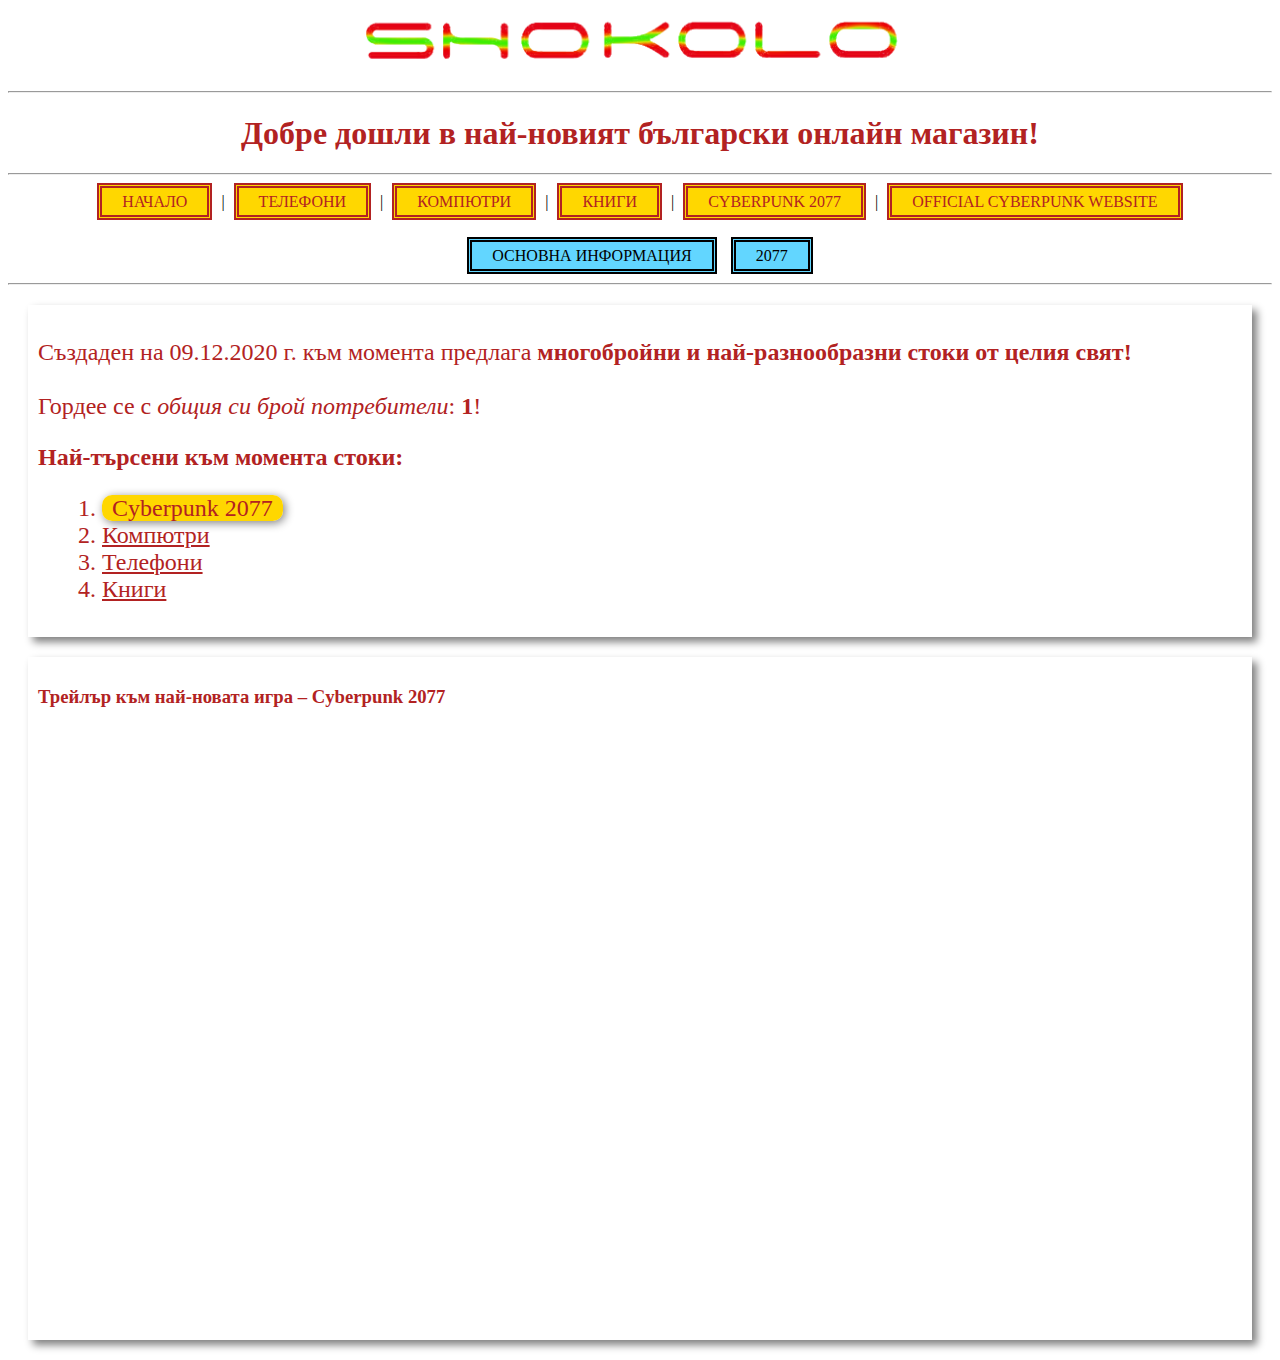
<file: src/index.html>
<!DOCTYPE html>
<html lang="en">
<head>
    <meta charset="UTF-8">
    <title>Home Page</title>
    <link rel="icon" href="../img/s.png">
    <link rel="stylesheet" href="../css/style.css">
</head>

<body>
    <a href="#" target="_blank">
        <img src="../img/shokolo.png" class = "center"  alt="Store image">
    </a>
    <hr>
    <h1>Добре дошли в най-новият български онлайн магазин!</h1>
    <hr>
    <nav>
        <a href="index.html">Начало</a> |
        <a href="phones.html">Телефони</a> |
        <a href="computers.html">Компютри</a> |
        <a href="books.html">Книги</a> |
        <a href="cyberpunk.html">Cyberpunk 2077</a> |
        <a href="https://cyberpunk.net" target="_blank">Official Cyberpunk Website</a>
        <br> <br> <br>
        <div id="subNav">
            <a href="#main">Основна информация</a>
            <a href="#CP">2077</a>
        </div>
        </nav>
    <hr>
    <div id="main">
        <p style="font-size: 1.5em" >Създаден на 09.12.2020 г. към момента предлага <b>многобройни и най-разнообразни</b> <strong>стоки</strong> <b>от целия свят!</b><br><br> Гордее се с <i>общия си брой потребители</i>: <b>1</b>!</p>

        <h2>Най-търсени към момента стоки:</h2>
        <ol style="font-size: 1.5em">
            <li ><a class="buttonCP" href="cyberpunk.html">Cyberpunk 2077</a></li>
            <li><a href="computers.html">Компютри</a></li>
            <li><a href="phones.html">Телефони</a></li>
            <li><a href="books.html">Книги</a></li>
        </ol>
    </div>
    <div id="CP">
        <h3>Трейлър към най-новата игра – Cyberpunk 2077</h3>
        <iframe width="900" height="600" src="https://www.youtube.com/embed/8X2kIfS6fb8" frameborder="0" allow="accelerometer; autoplay; clipboard-write; encrypted-media; gyroscope; picture-in-picture" allowfullscreen></iframe>
    </div>
</body>
</html>
</file>
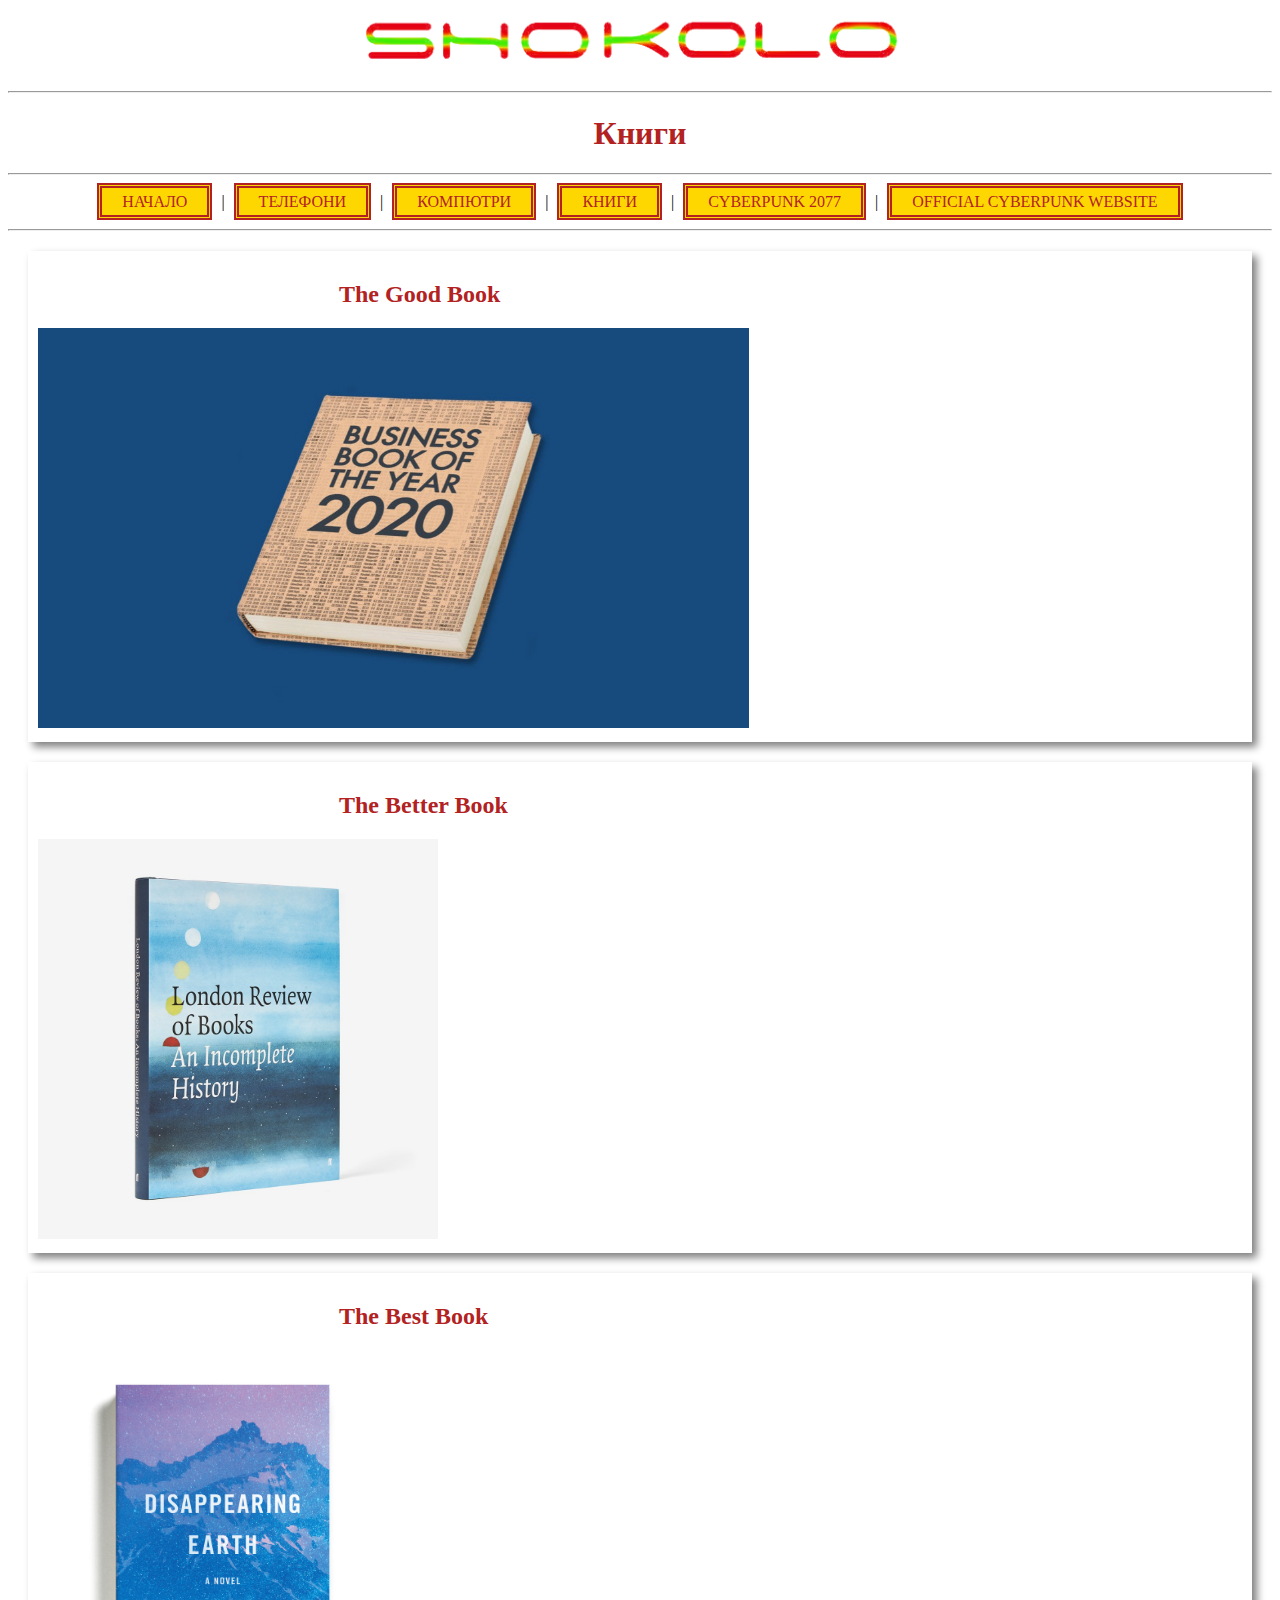
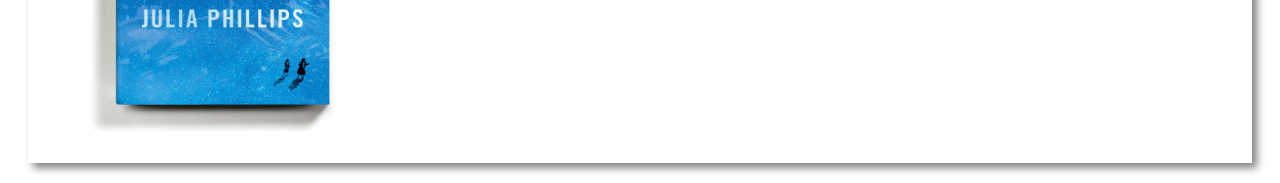
<file: src/books.html>
<!DOCTYPE html>
<html lang="en">
<head>
    <meta charset="UTF-8">
    <title>Books</title>
    <link rel="icon" href="../img/s.png">
    <link rel="stylesheet" href="../css/style.css">
</head>
<body>
    <a href="index.html">
        <img src="../img/shokolo.png" class = "center"  alt="Store image">
    </a>
    <hr>
    <h1>Книги</h1>
    <hr>
    <nav>
        <a href="index.html">Начало</a> |
        <a href="phones.html">Телефони</a> |
        <a href="computers.html">Компютри</a> |
        <a href="books.html">Книги</a> |
        <a href="cyberpunk.html">Cyberpunk 2077</a> |
        <a href="https://cyberpunk.net" target="_blank">Official Cyberpunk Website</a>
    </nav>
    <hr>
    <div class="product">
        <h2 class="center">The Good Book</h2>
        <img src="../img/b1.jpg" alt="b1" height="400">
    </div>
    <div class="product">
        <h2 class="center">The Better Book</h2>
        <img src="../img/b2.jpg" alt="b2" height="400">
    </div>
    <div class="product">
        <h2 class="center">The Best Book</h2>
        <img src="../img/b3.jpg" alt="b3" height="400">
    </div>
</body>
</html>
</file>
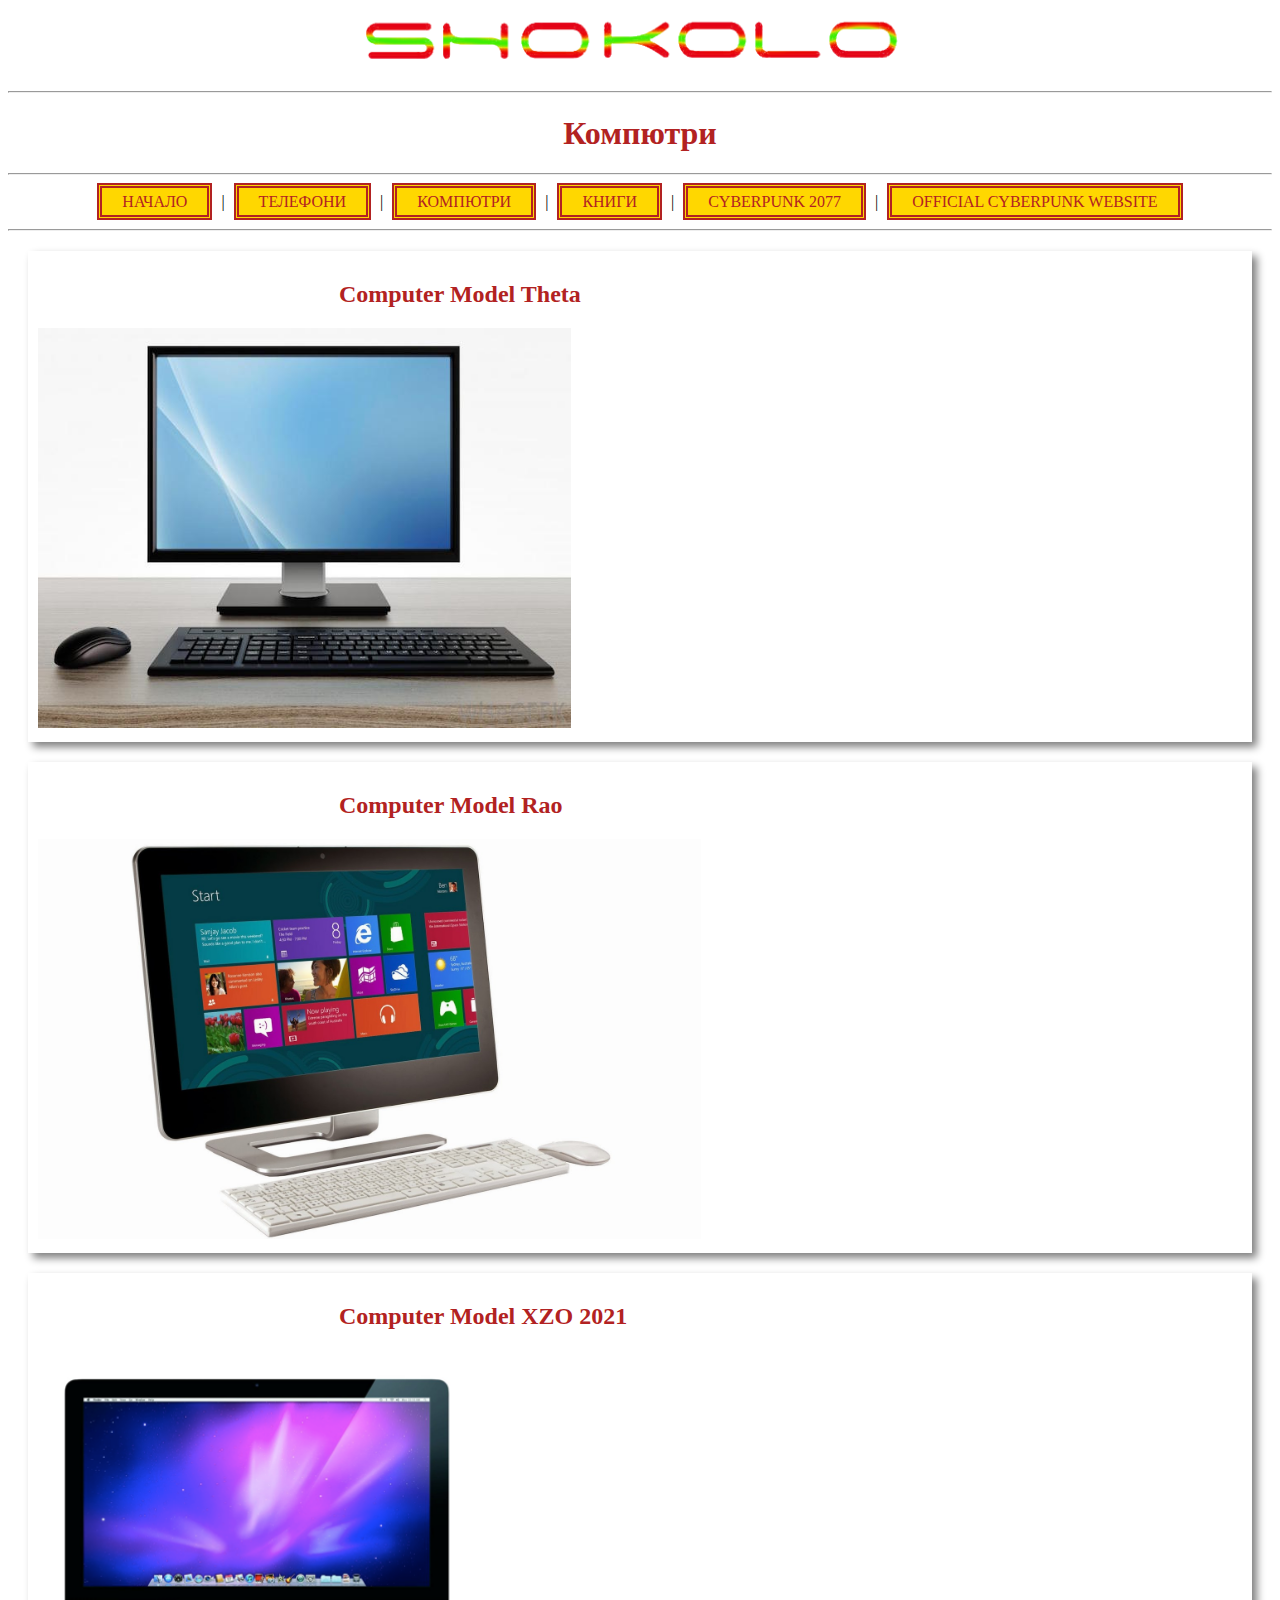
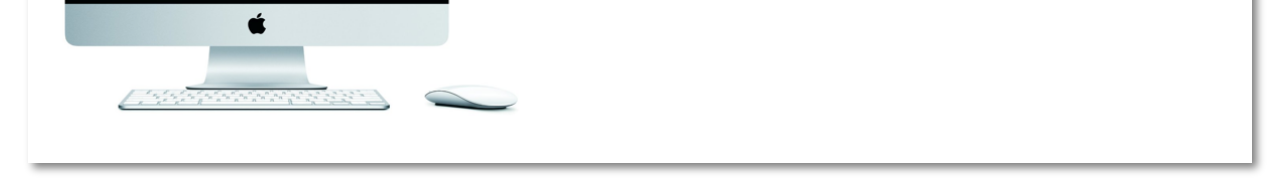
<file: src/computers.html>
<!DOCTYPE html>
<html lang="en">
<head>
    <meta charset="UTF-8">
    <title>Computers</title>
    <link rel="icon" href="../img/s.png">
    <link rel="stylesheet" href="../css/style.css">
</head>
<body>
    <a href="index.html">
        <img src="../img/shokolo.png" class = "center"  alt="Store image">
    </a>
    <hr>
    <h1>Компютри</h1>
    <hr>
    <nav>
        <a href="index.html">Начало</a> |
        <a href="phones.html">Телефони</a> |
        <a href="computers.html">Компютри</a> |
        <a href="books.html">Книги</a> |
        <a href="cyberpunk.html">Cyberpunk 2077</a> |
        <a href="https://cyberpunk.net" target="_blank">Official Cyberpunk Website</a>
    </nav>
    <hr>
    <div class="product">
        <h2 class="center">Computer Model Theta</h2>
        <img src="../img/c1.jpeg" alt="c1" height="400">
    </div>
    <div class="product">
        <h2 class="center">Computer Model Rao</h2>
        <img src="../img/c2.jpg" alt="c2" height="400">
    </div>
    <div class="product">
        <h2 class="center">Computer Model XZO 2021</h2>
        <img src="../img/c3.png" alt="c3" height="400">
    </div>
</body>
</html>
</file>
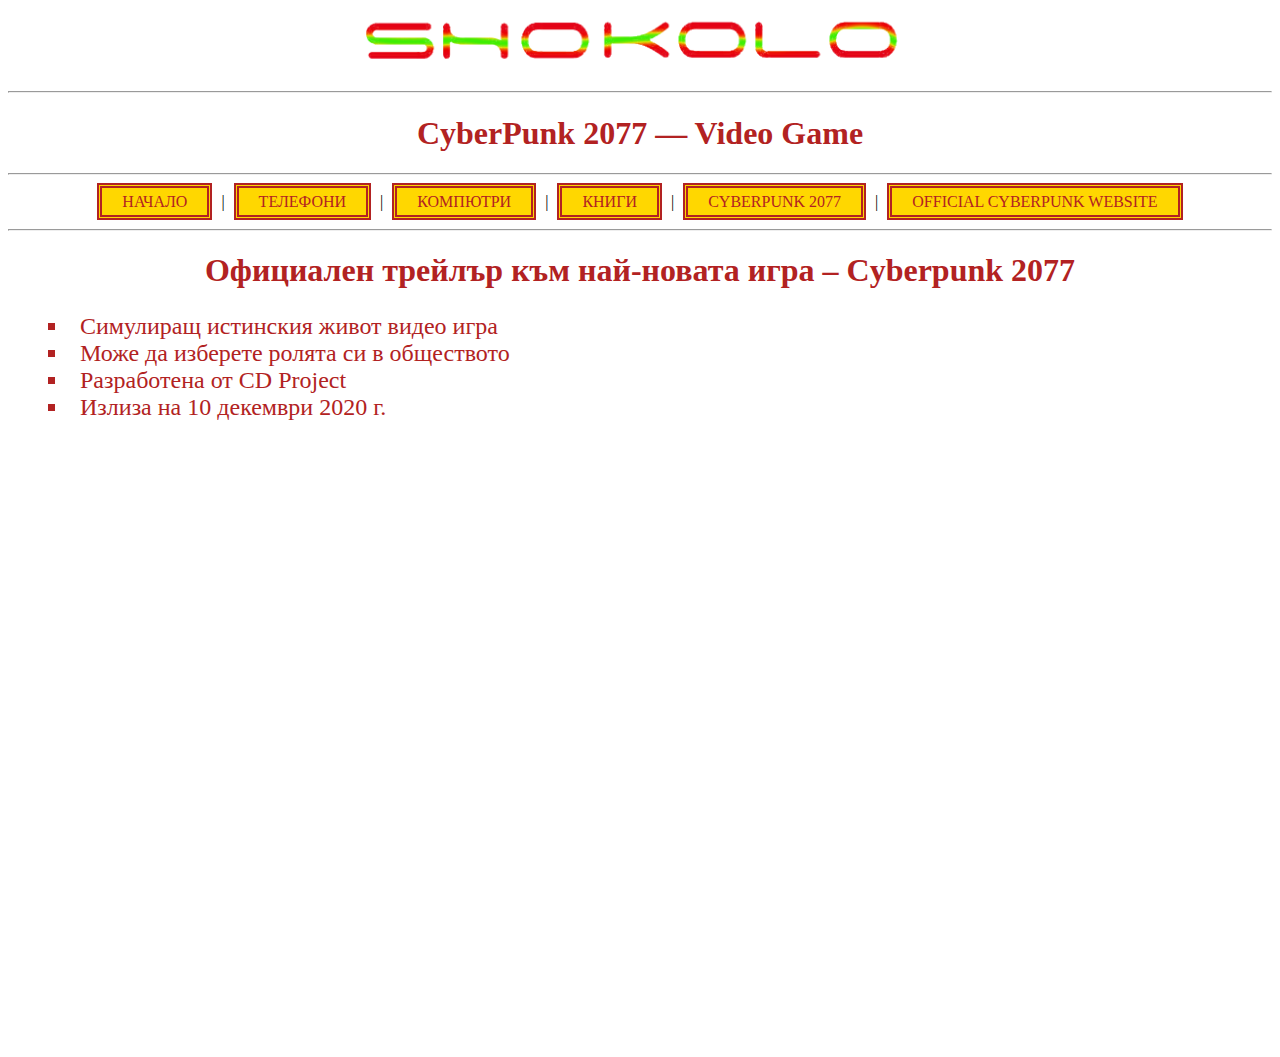
<file: src/cyberpunk.html>
<!DOCTYPE html>
<html lang="en">
<head>
    <meta charset="UTF-8">
    <title>Cyberpunk 2077</title>
    <link rel="icon" href="../img/s.png">
    <link rel="stylesheet" href="../css/style.css">
</head>
<body>
    <a href="index.html">
        <img src="../img/shokolo.png" class = "center"  alt="Store image">
    </a>
    <hr>
    <h1>CyberPunk 2077 — Video Game</h1>
    <hr>
    <nav>
        <a href="index.html">Начало</a> |
        <a href="phones.html">Телефони</a> |
        <a href="computers.html">Компютри</a> |
        <a href="books.html">Книги</a> |
        <a href="cyberpunk.html">Cyberpunk 2077</a> |
        <a href="https://cyberpunk.net" target="_blank">Official Cyberpunk Website</a>
    </nav>
    <hr>
    <div>
        <h1>Официален трейлър към най-новата игра – Cyberpunk 2077</h1>
        <ul type="square" style="font-size: 1.5em">
            <li>Симулиращ истинския живот видео игра</li>
            <li>Може да изберете ролята си в обществото</li>
            <li>Разработена от CD Project</li>
            <li>Излиза на 10 декември 2020 г.</li>
        </ul>
        <iframe width="900" height="600" src="https://www.youtube.com/embed/8X2kIfS6fb8" frameborder="0" allow="accelerometer; autoplay; clipboard-write; encrypted-media; gyroscope; picture-in-picture" allowfullscreen></iframe>
    </div>
</body>
</html>
</file>
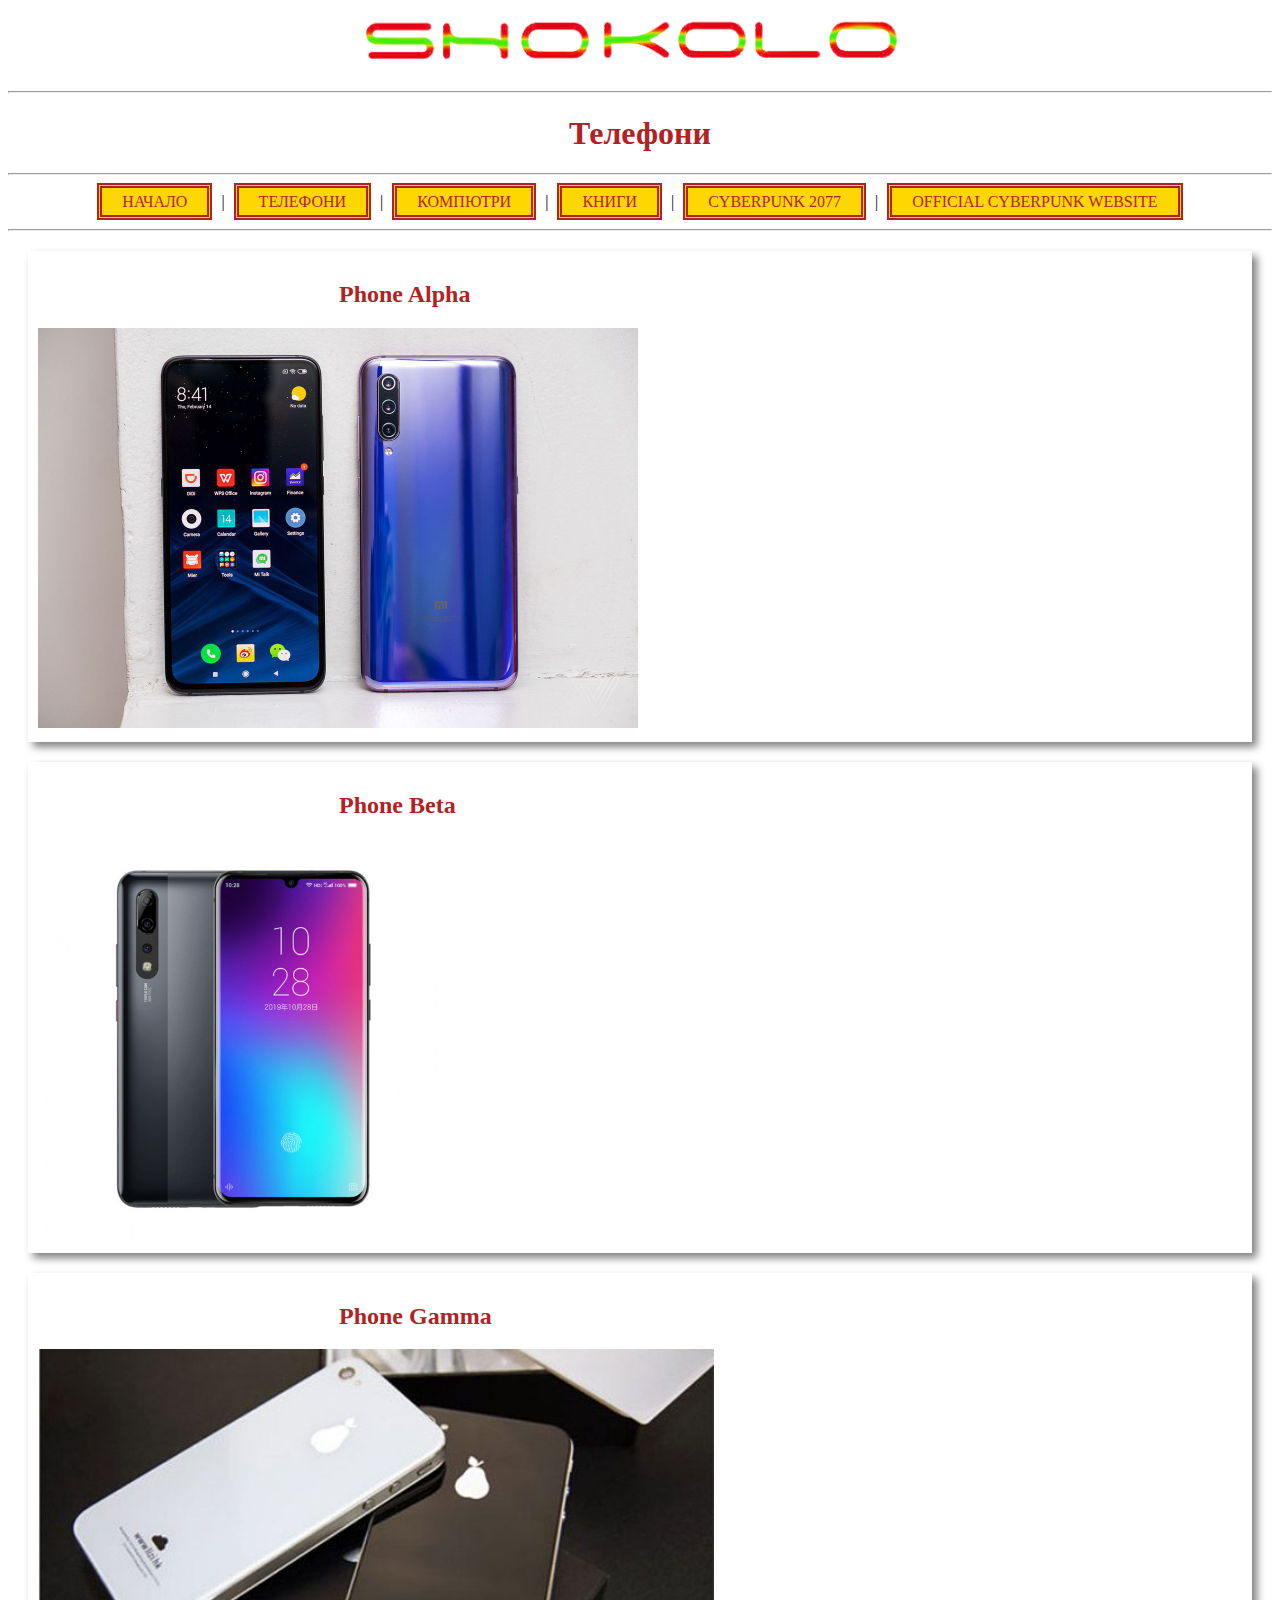
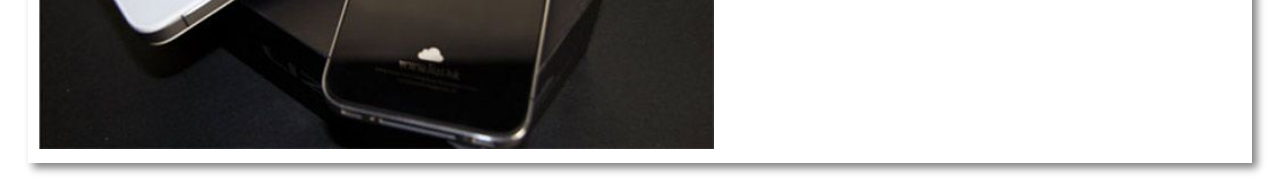
<file: src/phones.html>
<!DOCTYPE html>
<html lang="en">
<head>
    <meta charset="UTF-8">
    <title>Phones</title>
    <link rel="icon" href="../img/s.png">
    <link rel="stylesheet" href="../css/style.css">
</head>
<body>
    <a href="index.html">
        <img src="../img/shokolo.png" class = "center"  alt="Store image">
    </a>
    <hr>
    <h1>Телефони</h1>
    <hr>
    <nav>
        <a href="index.html">Начало</a> |
        <a href="phones.html">Телефони</a> |
        <a href="computers.html">Компютри</a> |
        <a href="books.html">Книги</a> |
        <a href="cyberpunk.html">Cyberpunk 2077</a> |
        <a href="https://cyberpunk.net" target="_blank">Official Cyberpunk Website</a>
    </nav>
    <hr>
    <div class="product">
        <h2 class="center">Phone Alpha</h2>
        <img src="../img/p1.jpg" alt="p1" height="400">
    </div>
    <div class="product">
        <h2 class="center">Phone Beta</h2>
        <img src="../img/p2.jpg" alt="p2" height="400">
    </div>
    <div class="product">
        <h2 class="center">Phone Gamma</h2>
        <img src="../img/p3.jpg" alt="p3" height="400">
    </div>
</body>
</html>
</file>
<file: css/style.css>
.center{
    display: block;
    margin-left: auto;
    margin-right: auto;
    width: 50%;
}

h1, nav{
    text-align: center;
}

nav{
    padding: 10px 0 10px 0;
}

ol, ul{
    list-style-position: inside;
}

p, li, h1, h2, h3, h4, h5, h6, a{
    color: firebrick;
}

img:hover{
    transition: transform 0.5s;
    transform: scale(1.2);
}

nav a{
    text-decoration: none;
    text-transform: uppercase;
    padding: 5px 20px 5px 20px;
    border-style: double;
    border-width: 5px;
    margin: 5px;
    background-color: gold;
}
nav a:hover{
    transition: background-color 0.5s, box-shadow 0.5s;
    background-color: yellow;
    box-shadow: 5px 5px black;
}

#main, #CP, .product{
    padding: 10px;
    margin: 20px;
    box-shadow: 5px 5px 8px gray;
}

#main:hover, #CP:hover, .product:hover{
    transition: transform 0.3s;
    transform: scale(1.02);
}

.product img:hover{
    transform: scale(1);
}
.buttonCP{
    text-decoration: none;
    background-color: gold;
    padding: 0 10px 0 10px;
    border-radius: 10px;
    box-shadow: 2px 2px 10px gray;
}

.buttonCP:hover{
    transition: background-color 0.5s, box-shadow 0.5s;
    background-color: yellow;
    box-shadow: 2px 2px black;
}

#subNav a{
    background-color: #62d6ff;
    color: black;
}

#subNav a:hover{
    background-color: #a2fcfc;
    box-shadow: 5px 5px black;
    transition: background-color 0.5s, box-shadow 0.5s;
}
</file>
